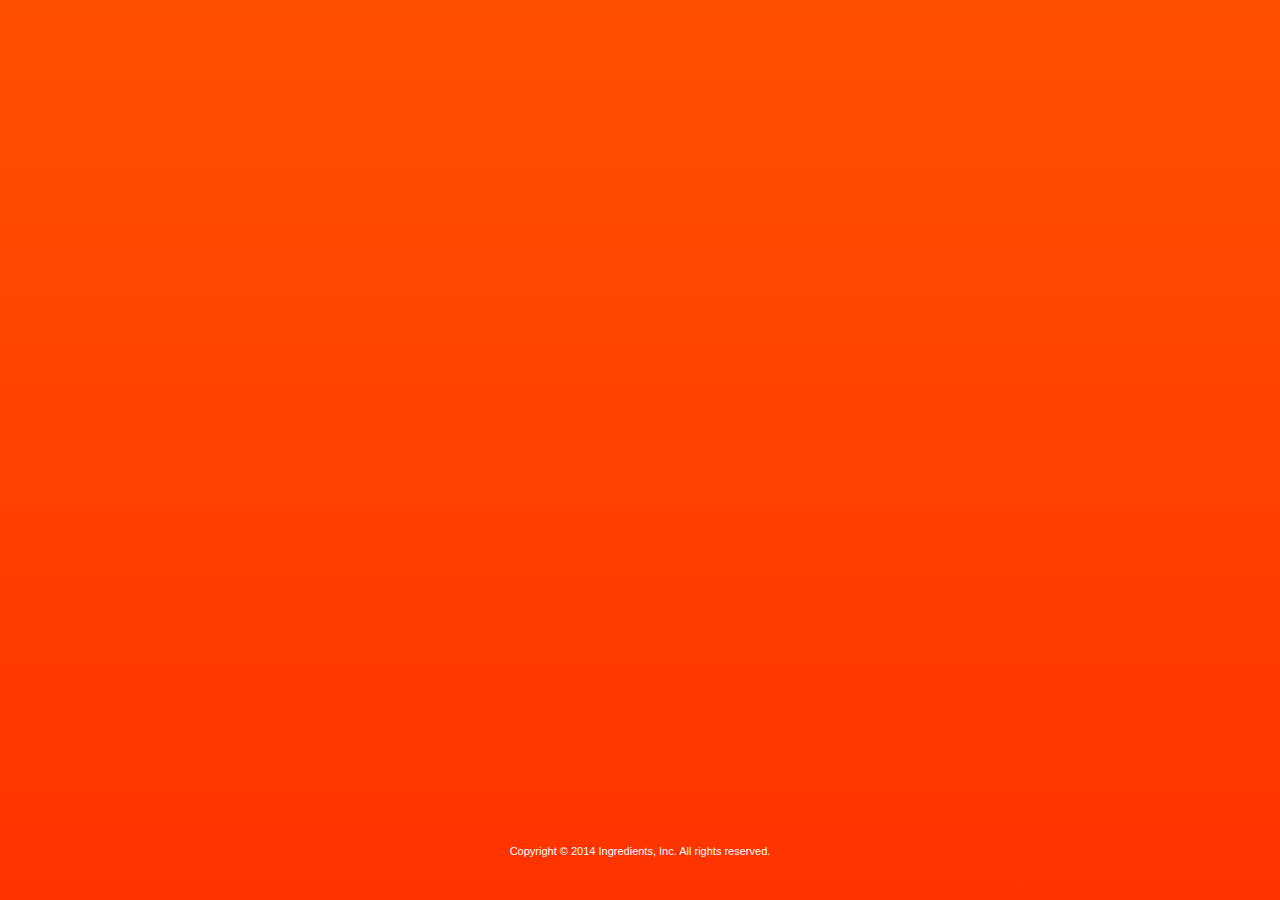
<file: index.html>
<!--
  - Copyright (C) 2014 Ingredients, Inc. All rights reserved.
  - DO NOT ALTER OR REMOVE COPYRIGHT NOTICES OR THIS FILE HEADER.
  -
  - IMPORTANT NOTE: This file is licensed only for use in providing the Placemat
  - service, or any part thereof, and is subject to the Placemat Terms and
  - Conditions. You may not port this file to another platform without
  - written consent from Ingredients, Inc.
  -
 -->

<!DOCTYPE html>
<html class="no-js">
    <head>
        <meta charset="utf-8">
        <meta http-equiv="X-UA-Compatible" content="IE=edge">
        <title>Goodnight.</title>
        <meta name="description" content="">
        <meta name="viewport" content="width=device-width, initial-scale=1">

        <!-- Place favicon.ico and apple-touch-icon(s) in the root directory -->

        <link rel="stylesheet" href="resources/stylesheets/normalize.css">
        <link rel="stylesheet" href="resources/stylesheets/style.css">

    </head>
    <body>
        <!--[if lt IE 8]>
            <p class="browsehappy">You are using an <strong>outdated</strong> browser. Please <a href="http://browsehappy.com/">upgrade your browser</a> to improve your experience.</p>
        <![endif]-->

        <div class="container">
            <div class="content">
            </div>
        </div>
        <footer>
            <p class="footer">Copyright © 2014 Ingredients, Inc. All rights reserved.</p>
        </footer>

        <!-- Google Analytics -->
        <script>
            (function(i,s,o,g,r,a,m){i['GoogleAnalyticsObject']=r;i[r]=i[r]||function(){
            (i[r].q=i[r].q||[]).push(arguments)},i[r].l=1*new Date();a=s.createElement(o),
            m=s.getElementsByTagName(o)[0];a.async=1;a.src=g;m.parentNode.insertBefore(a,m)
            })(window,document,'script','//www.google-analytics.com/analytics.js','ga');

            ga('create', 'UA-46276193-2', 'placemat.co');
            ga('send', 'pageview');

        </script>
        <!-- End Google Analytics -->

    </body>
</html>
</file>
<file: resources/stylesheets/style.css>
/*!
 * Copyright (C) 2014 Ingredients, Inc. All rights reserved.
 * DO NOT ALTER OR REMOVE COPYRIGHT NOTICES OR THIS FILE HEADER.
 *
 * IMPORTANT NOTE: This file is licensed only for use in providing the Placemat
 * service, or any part thereof, and is subject to the Placemat Terms and
 * Conditions. You may not port this file to another platform without
 * written consent from Ingredients, Inc.
 *
 */

html,
body {
    color: #fff;
    background: #ff5000;
    background-image: linear-gradient(to bottom, rgba(254, 80, 0, 100), rgba(255, 51, 0, 100));
    font-family: 'Helvetica-Neue', Helvetica, sans-serif;
    height: 100%;
}

h1 {
    font-size: 55px;
    font-weight: 200;
    margin-bottom: -13px;
    text-align: center;
}

p {
    margin: 0 auto;
}

svg {
    position: fixed;
    top: 34px;
    left: 55px;
}

.container {
    display: table;
    min-height: 100%;
    height: auto;
    margin: 0 auto -55px;
    width: 100%;
}

.content {
    display: table-cell;
    padding: 0 0 55px;
    vertical-align: middle;
}

footer {
    font-size: 11px;
    font-weight: lighter;
    height: 55px;
    text-align: center;
}
</file>
